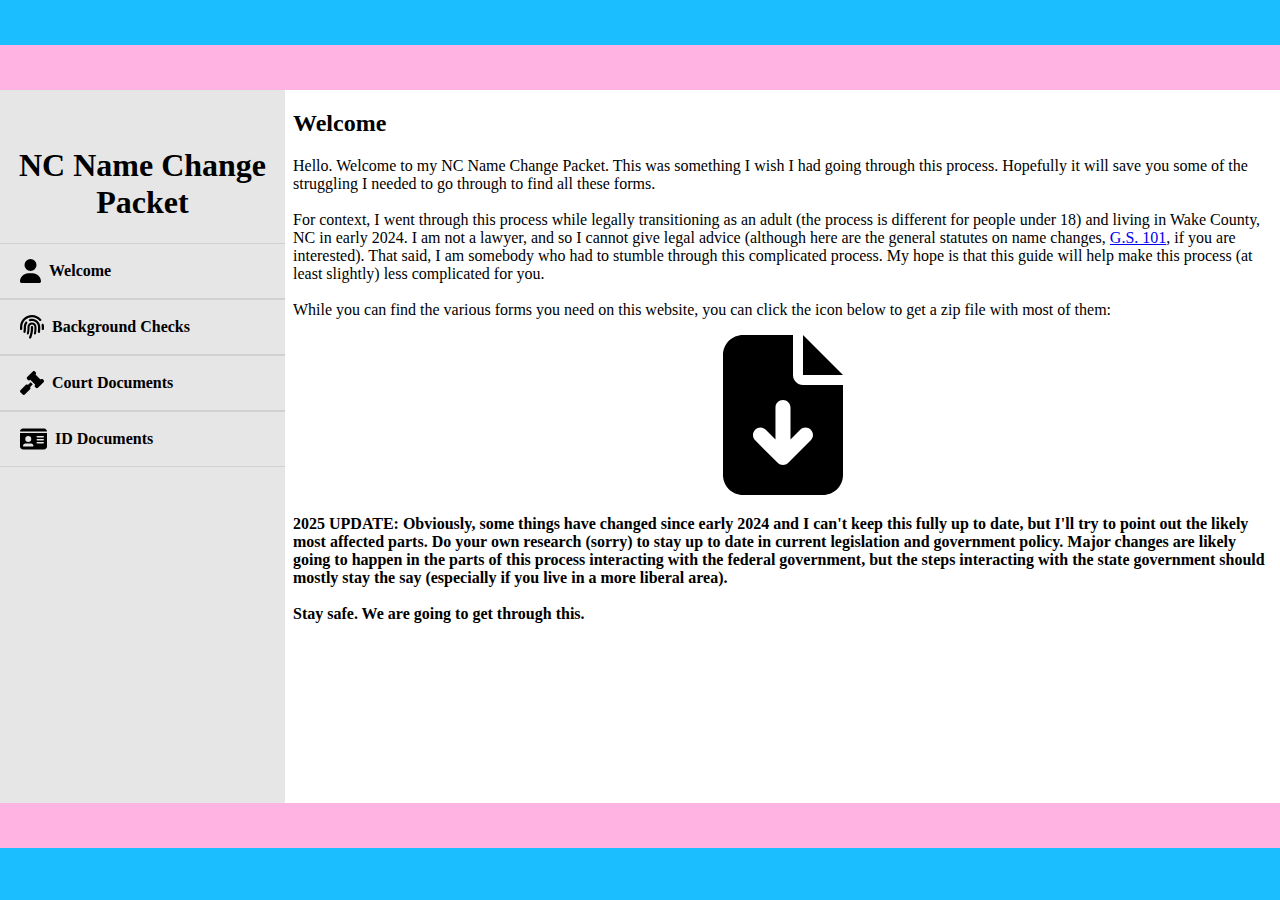
<file: index.html>
<!DOCTYPE html>
<head>
    <title>NC Name Change Packet</title>
    <link rel="icon" type="image/x-icon" href="./images/favicon.ico">

    <!-- Primary Meta Tags -->
    <meta name="title" content="NC Name Change Packet" />
    <meta name="description" content="A guide for legally changing you name in North Carolina intended for transgender adults" />

    <!-- Open Graph / Facebook -->
    <meta property="og:type" content="website" />
    <meta property="og:url" content="https://ncnamechangepacket.github.io/" />
    <meta property="og:title" content="NC Name Change Packet" />
    <meta property="og:description" content="A guide for legally changing you name in North Carolina intended for transgender adults" />


    <meta property="og:image" content="./images/trans-flag.png" />




    <!-- Twitter -->
    <meta property="twitter:card" content="summary_large_image" />
    <meta property="twitter:url" content="https://ncnamechangepacket.github.io/" />
    <meta property="twitter:title" content="NC Name Change Packet" />
    <meta property="twitter:description" content="A guide for legally changing you name in North Carolina intended for transgender adults" />

    <meta property="twitter:image" content="./images/trans-flag.png" />



    <!-- Meta Tags Generated with https://metatags.io -->

    

    <script type="text/javascript" src="js/jquery-3.7.1.min.js"></script>
    <script type="text/javascript" src="js/buttons.js"></script>  

    <link rel="stylesheet" href="styles.css">
    <meta name="viewport" content="width=device-width, initial-scale=1.0">

    

</head>
<body>
    <div id="body-wrapper">
        <header class="trans-border"></header>

        <div class = "main-div">
            <div id="sidebar" class="sidebar">
                <h1 style="text-align: center;">
                        NC Name Change Packet
                    </h1>
                <nav>
                    
                    <div id="intro-button" class="sidebar-item">
                        <img src="images/user-solid.svg" alt="user icon" class="sidebar-item-icon"\><h4 class="sidebar-item-text"> Welcome</h4>
                    </div>
                    <div id="bg-checks-button" class="sidebar-item">
                        <img src="images/fingerprint-solid.svg" alt="fingerprint icon" class="sidebar-item-icon"\><h4 class="sidebar-item-text"> Background Checks</h4>
                    </div>
                    <div id="court-docs-button" class="sidebar-item">
                        <img src="images/gavel-solid.svg" alt="gavel icon" class="sidebar-item-icon"\><h4 class="sidebar-item-text"> Court Documents</h4>
                    </div>
                    <div id="id-docs-button" class="sidebar-item">
                        <img src="images/id-card-solid.svg" alt="id card icon" class="sidebar-item-icon"\><h4 class="sidebar-item-text"> ID Documents</h4>
                    </div>
                </nav>
            </div>
            
            <div id="content-wrapper">
                <section id="main-content" class="content"></section>
            </div>
            <div id="sidebar-tab" class="sidebar-tab">
                <img src="images/angle-right-solid.svg" alt="arrow right icon" class="sidebar-tab-icon"\>
                <div id="sidebar-tab" class="sidebar-tab-shadow"></div>
            </div>

            
            
        </div>
        
        
        <footer class="trans-border"></footer>
    </div>
   
</body>
</file>
<file: styles.css>
.trans-border{
    background-color: rgb(27, 190, 255);
    height: 5dvh;
    
    border-style: solid;
    border-color:rgb(255, 179, 227);
    position:absolute;
    
    width:100%;
    z-index: 10;
}
header{
    border-width: 0 0 5dvh 0;
    top:0;
     
}
footer{
    border-width: 5dvh 0 0 0;
    bottom:0;
      
}


.sidebar{

    width:100%;
    position: absolute;
    grid-column: auto / span 2;
    left:-102%;
    transition: transform 1s; 
    height: 94%;
    display:flex;
    flex-direction: column;
    align-items: stretch;
    background-color: rgb(230, 230, 230);
    padding-top: 5dvh;
    overflow-y: auto;
    z-index:5;
    box-shadow: rgb(85 85 85 / 37%) 5px 5px 4px; 
    
}

.sidebar-item{
    display: flex;
    border-style:solid;
    border-color: rgb(209, 209, 209);
    border-width: 1px 0px;
    padding-left: 20px;
    align-items: center;
    padding: 10px 20px 10px;
}

.sidebar-item-icon{
    height: 1.5em;
}

.sidebar-item-text{
    margin: 8px;
}

.sidebar-tab{

    display:flex;
    transition: transform 1s; 
    flex-direction: row;
    position: absolute;
    height: 35px;
    width: 60px;
    bottom: 11dvh;
    background-color: rgb(230, 230, 230);
    left: -3%;
    border-radius: 0 10px 10px 0;
    z-index:6;
    box-shadow: rgb(85 85 85 / 37%) 5px 5px 4px; 
}



.sidebar-tab-icon{

    height: 1.3em;
    align-self: center;
    margin-left: 35px;
    
}

.sidebar-open{
        
    transform: translateX(102dvw);

}

.download-icon{
    
    height:10em;
}

.download-div{
    display:flex;
    flex-direction: column;
    align-items: center;
}



body{
    margin:0;
    background-color:  rgb(27, 190, 255);
    display: flex;
    flex-direction: column;
    min-height: 100%;
    overflow: hidden;
    
}

#body-wrapper{
    position:relative;
    overflow: hidden;
}

#content-wrapper{
    margin: 0px 8px;
    height:98.7%;
    padding-top:1dvh;
}


.main-div{

    display:block;
    

    background-color: white;
    height:80.2dvh;
    margin: 9dvh 0px 10dvh 0px;
    grid-template-columns: 285px auto;
    grid-template-rows: 100%;

}
.content{
    overflow: auto;
    overflow-y: auto;
    height:100%;
    
    
}



@media only screen and (min-width: 600px) {

    .sidebar{
        
        grid-column: auto;
        position: relative;
        left:0;
        box-shadow: none;
        

    }
    .main-div{
        display:grid;
    }
    .sidebar-tab{display:none;} 
    

}
</file>
